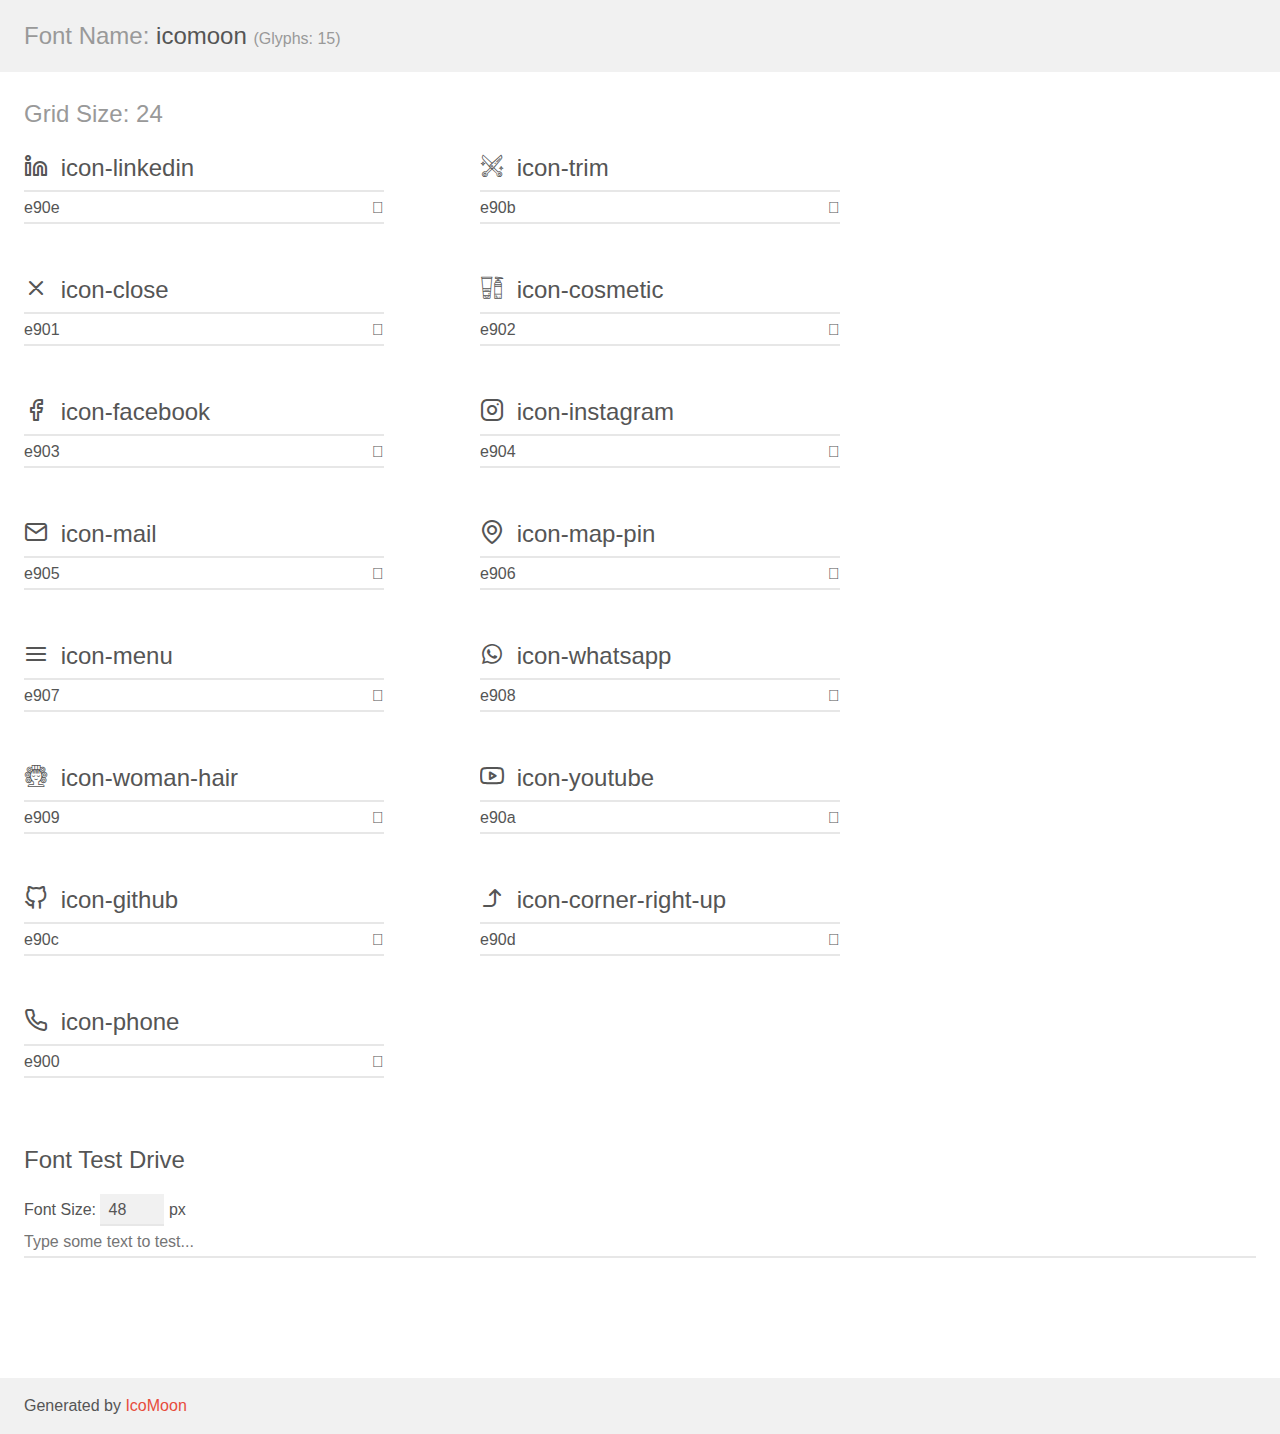
<file: assets/fonts/demo.html>
<!doctype html>
<html>
<head>
    <meta charset="utf-8">
    <title>IcoMoon Demo</title>
    <meta name="description" content="An Icon Font Generated By IcoMoon.io">
    <meta name="viewport" content="width=device-width, initial-scale=1">
    <link rel="stylesheet" href="demo-files/demo.css">
    <link rel="stylesheet" href="style.css"></head>
<body>
    <div class="bgc1 clearfix">
        <h1 class="mhmm mvm"><span class="fgc1">Font Name:</span> icomoon <small class="fgc1">(Glyphs:&nbsp;15)</small></h1>
    </div>
    <div class="clearfix mhl ptl">
        <h1 class="mvm mtn fgc1">Grid Size: 24</h1>
        <div class="glyph fs1">
            <div class="clearfix bshadow0 pbs">
                <span class="icon-linkedin"></span>
                <span class="mls"> icon-linkedin</span>
            </div>
            <fieldset class="fs0 size1of1 clearfix hidden-false">
                <input type="text" readonly value="e90e" class="unit size1of2" />
                <input type="text" maxlength="1" readonly value="&#xe90e;" class="unitRight size1of2 talign-right" />
            </fieldset>
            <div class="fs0 bshadow0 clearfix hidden-true">
                <span class="unit pvs fgc1">liga: </span>
                <input type="text" readonly value="" class="liga unitRight" />
            </div>
        </div>
        <div class="glyph fs1">
            <div class="clearfix bshadow0 pbs">
                <span class="icon-trim"></span>
                <span class="mls"> icon-trim</span>
            </div>
            <fieldset class="fs0 size1of1 clearfix hidden-false">
                <input type="text" readonly value="e90b" class="unit size1of2" />
                <input type="text" maxlength="1" readonly value="&#xe90b;" class="unitRight size1of2 talign-right" />
            </fieldset>
            <div class="fs0 bshadow0 clearfix hidden-true">
                <span class="unit pvs fgc1">liga: </span>
                <input type="text" readonly value="" class="liga unitRight" />
            </div>
        </div>
        <div class="glyph fs1">
            <div class="clearfix bshadow0 pbs">
                <span class="icon-close"></span>
                <span class="mls"> icon-close</span>
            </div>
            <fieldset class="fs0 size1of1 clearfix hidden-false">
                <input type="text" readonly value="e901" class="unit size1of2" />
                <input type="text" maxlength="1" readonly value="&#xe901;" class="unitRight size1of2 talign-right" />
            </fieldset>
            <div class="fs0 bshadow0 clearfix hidden-true">
                <span class="unit pvs fgc1">liga: </span>
                <input type="text" readonly value="" class="liga unitRight" />
            </div>
        </div>
        <div class="glyph fs1">
            <div class="clearfix bshadow0 pbs">
                <span class="icon-cosmetic"></span>
                <span class="mls"> icon-cosmetic</span>
            </div>
            <fieldset class="fs0 size1of1 clearfix hidden-false">
                <input type="text" readonly value="e902" class="unit size1of2" />
                <input type="text" maxlength="1" readonly value="&#xe902;" class="unitRight size1of2 talign-right" />
            </fieldset>
            <div class="fs0 bshadow0 clearfix hidden-true">
                <span class="unit pvs fgc1">liga: </span>
                <input type="text" readonly value="" class="liga unitRight" />
            </div>
        </div>
        <div class="glyph fs1">
            <div class="clearfix bshadow0 pbs">
                <span class="icon-facebook"></span>
                <span class="mls"> icon-facebook</span>
            </div>
            <fieldset class="fs0 size1of1 clearfix hidden-false">
                <input type="text" readonly value="e903" class="unit size1of2" />
                <input type="text" maxlength="1" readonly value="&#xe903;" class="unitRight size1of2 talign-right" />
            </fieldset>
            <div class="fs0 bshadow0 clearfix hidden-true">
                <span class="unit pvs fgc1">liga: </span>
                <input type="text" readonly value="" class="liga unitRight" />
            </div>
        </div>
        <div class="glyph fs1">
            <div class="clearfix bshadow0 pbs">
                <span class="icon-instagram"></span>
                <span class="mls"> icon-instagram</span>
            </div>
            <fieldset class="fs0 size1of1 clearfix hidden-false">
                <input type="text" readonly value="e904" class="unit size1of2" />
                <input type="text" maxlength="1" readonly value="&#xe904;" class="unitRight size1of2 talign-right" />
            </fieldset>
            <div class="fs0 bshadow0 clearfix hidden-true">
                <span class="unit pvs fgc1">liga: </span>
                <input type="text" readonly value="" class="liga unitRight" />
            </div>
        </div>
        <div class="glyph fs1">
            <div class="clearfix bshadow0 pbs">
                <span class="icon-mail"></span>
                <span class="mls"> icon-mail</span>
            </div>
            <fieldset class="fs0 size1of1 clearfix hidden-false">
                <input type="text" readonly value="e905" class="unit size1of2" />
                <input type="text" maxlength="1" readonly value="&#xe905;" class="unitRight size1of2 talign-right" />
            </fieldset>
            <div class="fs0 bshadow0 clearfix hidden-true">
                <span class="unit pvs fgc1">liga: </span>
                <input type="text" readonly value="" class="liga unitRight" />
            </div>
        </div>
        <div class="glyph fs1">
            <div class="clearfix bshadow0 pbs">
                <span class="icon-map-pin"></span>
                <span class="mls"> icon-map-pin</span>
            </div>
            <fieldset class="fs0 size1of1 clearfix hidden-false">
                <input type="text" readonly value="e906" class="unit size1of2" />
                <input type="text" maxlength="1" readonly value="&#xe906;" class="unitRight size1of2 talign-right" />
            </fieldset>
            <div class="fs0 bshadow0 clearfix hidden-true">
                <span class="unit pvs fgc1">liga: </span>
                <input type="text" readonly value="" class="liga unitRight" />
            </div>
        </div>
        <div class="glyph fs1">
            <div class="clearfix bshadow0 pbs">
                <span class="icon-menu"></span>
                <span class="mls"> icon-menu</span>
            </div>
            <fieldset class="fs0 size1of1 clearfix hidden-false">
                <input type="text" readonly value="e907" class="unit size1of2" />
                <input type="text" maxlength="1" readonly value="&#xe907;" class="unitRight size1of2 talign-right" />
            </fieldset>
            <div class="fs0 bshadow0 clearfix hidden-true">
                <span class="unit pvs fgc1">liga: </span>
                <input type="text" readonly value="" class="liga unitRight" />
            </div>
        </div>
        <div class="glyph fs1">
            <div class="clearfix bshadow0 pbs">
                <span class="icon-whatsapp"></span>
                <span class="mls"> icon-whatsapp</span>
            </div>
            <fieldset class="fs0 size1of1 clearfix hidden-false">
                <input type="text" readonly value="e908" class="unit size1of2" />
                <input type="text" maxlength="1" readonly value="&#xe908;" class="unitRight size1of2 talign-right" />
            </fieldset>
            <div class="fs0 bshadow0 clearfix hidden-true">
                <span class="unit pvs fgc1">liga: </span>
                <input type="text" readonly value="" class="liga unitRight" />
            </div>
        </div>
        <div class="glyph fs1">
            <div class="clearfix bshadow0 pbs">
                <span class="icon-woman-hair"></span>
                <span class="mls"> icon-woman-hair</span>
            </div>
            <fieldset class="fs0 size1of1 clearfix hidden-false">
                <input type="text" readonly value="e909" class="unit size1of2" />
                <input type="text" maxlength="1" readonly value="&#xe909;" class="unitRight size1of2 talign-right" />
            </fieldset>
            <div class="fs0 bshadow0 clearfix hidden-true">
                <span class="unit pvs fgc1">liga: </span>
                <input type="text" readonly value="" class="liga unitRight" />
            </div>
        </div>
        <div class="glyph fs1">
            <div class="clearfix bshadow0 pbs">
                <span class="icon-youtube"></span>
                <span class="mls"> icon-youtube</span>
            </div>
            <fieldset class="fs0 size1of1 clearfix hidden-false">
                <input type="text" readonly value="e90a" class="unit size1of2" />
                <input type="text" maxlength="1" readonly value="&#xe90a;" class="unitRight size1of2 talign-right" />
            </fieldset>
            <div class="fs0 bshadow0 clearfix hidden-true">
                <span class="unit pvs fgc1">liga: </span>
                <input type="text" readonly value="" class="liga unitRight" />
            </div>
        </div>
        <div class="glyph fs1">
            <div class="clearfix bshadow0 pbs">
                <span class="icon-github"></span>
                <span class="mls"> icon-github</span>
            </div>
            <fieldset class="fs0 size1of1 clearfix hidden-false">
                <input type="text" readonly value="e90c" class="unit size1of2" />
                <input type="text" maxlength="1" readonly value="&#xe90c;" class="unitRight size1of2 talign-right" />
            </fieldset>
            <div class="fs0 bshadow0 clearfix hidden-true">
                <span class="unit pvs fgc1">liga: </span>
                <input type="text" readonly value="" class="liga unitRight" />
            </div>
        </div>
        <div class="glyph fs1">
            <div class="clearfix bshadow0 pbs">
                <span class="icon-corner-right-up"></span>
                <span class="mls"> icon-corner-right-up</span>
            </div>
            <fieldset class="fs0 size1of1 clearfix hidden-false">
                <input type="text" readonly value="e90d" class="unit size1of2" />
                <input type="text" maxlength="1" readonly value="&#xe90d;" class="unitRight size1of2 talign-right" />
            </fieldset>
            <div class="fs0 bshadow0 clearfix hidden-true">
                <span class="unit pvs fgc1">liga: </span>
                <input type="text" readonly value="" class="liga unitRight" />
            </div>
        </div>
        <div class="glyph fs1">
            <div class="clearfix bshadow0 pbs">
                <span class="icon-phone"></span>
                <span class="mls"> icon-phone</span>
            </div>
            <fieldset class="fs0 size1of1 clearfix hidden-false">
                <input type="text" readonly value="e900" class="unit size1of2" />
                <input type="text" maxlength="1" readonly value="&#xe900;" class="unitRight size1of2 talign-right" />
            </fieldset>
            <div class="fs0 bshadow0 clearfix hidden-true">
                <span class="unit pvs fgc1">liga: </span>
                <input type="text" readonly value="" class="liga unitRight" />
            </div>
        </div>
    </div>

    <!--[if gt IE 8]><!-->
    <div class="mhl clearfix mbl">
        <h1>Font Test Drive</h1>
        <label>
            Font Size: <input id="fontSize" type="number" class="textbox0 mbm"
            min="8" value="48" />
            px
        </label>
        <input id="testText" type="text" class="phl size1of1 mvl"
        placeholder="Type some text to test..." value=""/>
        <div id="testDrive" class="icon-" style="font-family: icomoon">&nbsp;
        </div>
    </div>
    <!--<![endif]-->
    <div class="bgc1 clearfix">
        <p class="mhl">Generated by <a href="https://icomoon.io/app">IcoMoon</a></p>
    </div>

    <script src="demo-files/demo.js"></script>
</body>
</html>
</file>
<file: assets/fonts/demo-files/demo.css>
body {
  padding: 0;
  margin: 0;
  font-family: sans-serif;
  font-size: 1em;
  line-height: 1.5;
  color: #555;
  background: #fff;
}
h1 {
  font-size: 1.5em;
  font-weight: normal;
}
small {
  font-size: .66666667em;
}
a {
  color: #e74c3c;
  text-decoration: none;
}
a:hover, a:focus {
  box-shadow: 0 1px #e74c3c;
}
.bshadow0, input {
  box-shadow: inset 0 -2px #e7e7e7;
}
input:hover {
  box-shadow: inset 0 -2px #ccc;
}
input, fieldset {
  font-family: sans-serif;
  font-size: 1em;
  margin: 0;
  padding: 0;
  border: 0;
}
input {
  color: inherit;
  line-height: 1.5;
  height: 1.5em;
  padding: .25em 0;
}
input:focus {
  outline: none;
  box-shadow: inset 0 -2px #449fdb;
}
.glyph {
  font-size: 16px;
  width: 15em;
  padding-bottom: 1em;
  margin-right: 4em;
  margin-bottom: 1em;
  float: left;
  overflow: hidden;
}
.liga {
  width: 80%;
  width: calc(100% - 2.5em);
}
.talign-right {
  text-align: right;
}
.talign-center {
  text-align: center;
}
.bgc1 {
  background: #f1f1f1;
}
.fgc1 {
  color: #999;
}
.fgc0 {
  color: #000;
}
p {
  margin-top: 1em;
  margin-bottom: 1em;
}
.mvm {
  margin-top: .75em;
  margin-bottom: .75em;
}
.mtn {
  margin-top: 0;
}
.mtl, .mal {
  margin-top: 1.5em;
}
.mbl, .mal {
  margin-bottom: 1.5em;
}
.mal, .mhl {
  margin-left: 1.5em;
  margin-right: 1.5em;
}
.mhmm {
  margin-left: 1em;
  margin-right: 1em;
}
.mls {
  margin-left: .25em;
}
.ptl {
  padding-top: 1.5em;
}
.pbs, .pvs {
  padding-bottom: .25em;
}
.pvs, .pts {
  padding-top: .25em;
}
.unit {
  float: left;
}
.unitRight {
  float: right;
}
.size1of2 {
  width: 50%;
}
.size1of1 {
  width: 100%;
}
.clearfix:before, .clearfix:after {
  content: " ";
  display: table;
}
.clearfix:after {
  clear: both;
}
.hidden-true {
  display: none;
}
.textbox0 {
  width: 3em;
  background: #f1f1f1;
  padding: .25em .5em;
  line-height: 1.5;
  height: 1.5em;
}
#testDrive {
  display: block;
  padding-top: 24px;
  line-height: 1.5;
}
.fs0 {
  font-size: 16px;
}
.fs1 {
  font-size: 24px;
}
</file>
<file: assets/fonts/style.css>
@font-face {
  font-family: 'icomoon';
  src:  url('fonts/icomoon.eot?l6xt8w');
  src:  url('fonts/icomoon.eot?l6xt8w#iefix') format('embedded-opentype'),
    url('fonts/icomoon.ttf?l6xt8w') format('truetype'),
    url('fonts/icomoon.woff?l6xt8w') format('woff'),
    url('fonts/icomoon.svg?l6xt8w#icomoon') format('svg');
  font-weight: normal;
  font-style: normal;
  font-display: block;
}

[class^="icon-"], [class*=" icon-"] {
  /* use !important to prevent issues with browser extensions that change fonts */
  font-family: 'icomoon' !important;
  speak: never;
  font-style: normal;
  font-weight: normal;
  font-variant: normal;
  text-transform: none;
  line-height: 1;

  /* Better Font Rendering =========== */
  -webkit-font-smoothing: antialiased;
  -moz-osx-font-smoothing: grayscale;
}

.icon-linkedin:before {
  content: "\e90e";
}
.icon-trim:before {
  content: "\e90b";
}
.icon-close:before {
  content: "\e901";
}
.icon-cosmetic:before {
  content: "\e902";
}
.icon-facebook:before {
  content: "\e903";
}
.icon-instagram:before {
  content: "\e904";
}
.icon-mail:before {
  content: "\e905";
}
.icon-map-pin:before {
  content: "\e906";
}
.icon-menu:before {
  content: "\e907";
}
.icon-whatsapp:before {
  content: "\e908";
}
.icon-woman-hair:before {
  content: "\e909";
}
.icon-youtube:before {
  content: "\e90a";
}
.icon-github:before {
  content: "\e90c";
}
.icon-corner-right-up:before {
  content: "\e90d";
}
.icon-phone:before {
  content: "\e900";
}
</file>
